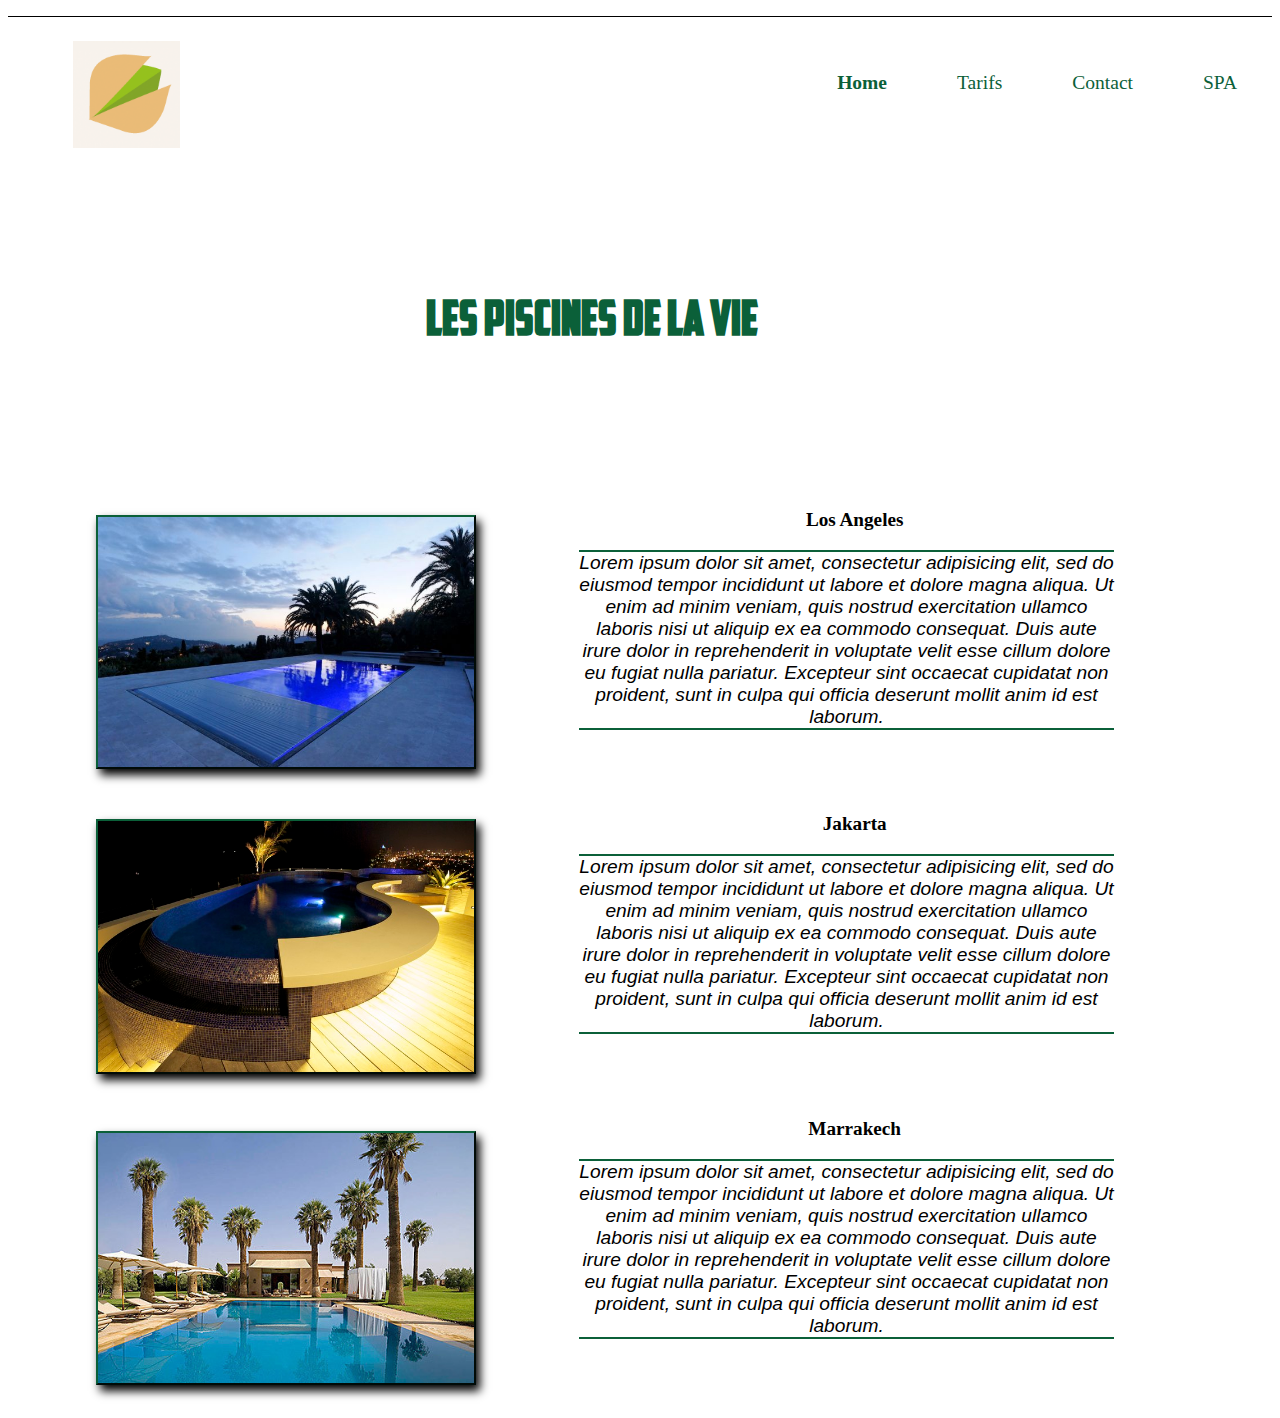
<file: index.html>
<!DOCTYPE html>
<html>
  <head>
    <meta charset="utf-8">
    <link rel="stylesheet" href="style.css">
    <link href="https://fonts.googleapis.com/css?family=Roboto" rel="stylesheet">
    <title>Home</title>
  </head>
  <body>
    <header>

      <figure>
        <img src="pistache.png" alt="solei-mer-mouette" class="logo">
      </figure>
        <nav>
          <ul>
            <li><a href="spa.html">SPA</a></li>
            <li><a href="contact.html">Contact</a></li>
            <li><a href="tarifs.html">Tarifs</a></li>
            <li><strong><a href="index.html">Home</a></strong></li>
          </ul>
        </nav>

    </header>

    <section class="container">
      <h2 id="titre1">Les piscines de la vie</h2>
        <article>
          <figure>
          <img src="piscine1.jpg" alt="piscine la nuit" id="piscine1">
          <h3><a href="tarifs.html#losangeles">Los Angeles</a></h3>
          <p>Lorem ipsum dolor sit amet, consectetur adipisicing elit, sed do eiusmod tempor incididunt ut labore et dolore magna aliqua. Ut enim ad minim veniam, quis nostrud exercitation ullamco laboris nisi ut aliquip ex ea commodo consequat. Duis aute irure dolor in reprehenderit in voluptate velit esse cillum dolore eu fugiat nulla pariatur. Excepteur sint occaecat cupidatat non proident, sunt in culpa qui officia deserunt mollit anim id est laborum.</p>
        </article>


        <article>
          <figure>
          <img src="piscine2.jpg" alt="piscine la nuit" id="piscine2">
          <h3><a href="tarifs.html#jakarta">Jakarta</a></h3>
          <p>Lorem ipsum dolor sit amet, consectetur adipisicing elit, sed do eiusmod tempor incididunt ut labore et dolore magna aliqua. Ut enim ad minim veniam, quis nostrud exercitation ullamco laboris nisi ut aliquip ex ea commodo consequat. Duis aute irure dolor in reprehenderit in voluptate velit esse cillum dolore eu fugiat nulla pariatur. Excepteur sint occaecat cupidatat non proident, sunt in culpa qui officia deserunt mollit anim id est laborum.</p>
          </figure>
        </article>

        <article>
          <figure>
            <img src="piscine3.jpg" alt="piscine_marrakech" id="piscine3">
            <h3><a href="tarifs.html#marrakech">Marrakech</a></h3>
            <p>Lorem ipsum dolor sit amet, consectetur adipisicing elit, sed do eiusmod tempor incididunt ut labore et dolore magna aliqua. Ut enim ad minim veniam, quis nostrud exercitation ullamco laboris nisi ut aliquip ex ea commodo consequat. Duis aute irure dolor in reprehenderit in voluptate velit esse cillum dolore eu fugiat nulla pariatur. Excepteur sint occaecat cupidatat non proident, sunt in culpa qui officia deserunt mollit anim id est laborum.</p>
          </figure>

        </article>

    </section>
  </body>
</html>
</file>
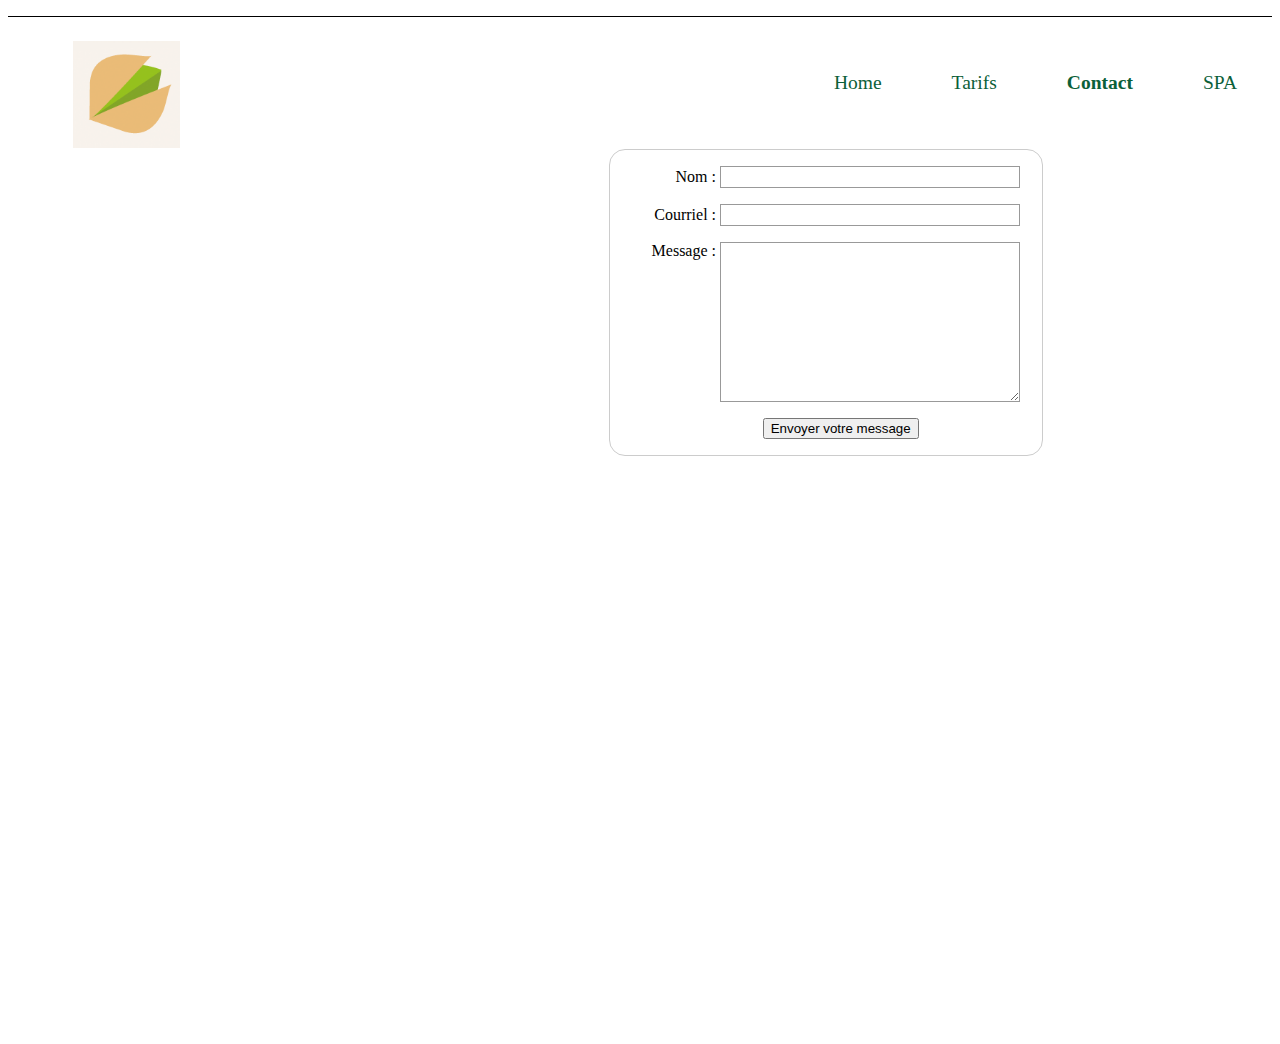
<file: contact.html>
<!DOCTYPE html>
<html>
  <head>
    <meta charset="utf-8">
    <link rel="stylesheet" href="style.css">
    <link href="https://fonts.googleapis.com/css?family=Roboto" rel="stylesheet">
    <title>Tarifs</title>
  </head>
  <body>
    <header>

      <figure>
        <img src="pistache.png" alt="solei-mer-mouette" class="logo">
      </figure>
        <nav>
          <ul>
            <li><a href="spa.html">SPA</a></li>
            <li><strong><a href="contact.html">Contact</a></strong> </li>
            <li><a href="tarifs.html">Tarifs</a></li>
            <li><a href="index.html">Home</a></li>
          </ul>
        </nav>

    </header>

    <section>
      <form action="/ma-page-de-traitement" method="post">
          <div>
              <label for="nom">Nom :</label>
              <input type="text" id="nom" />
          </div>
          <div>
              <label for="courriel">Courriel :</label>
              <input type="email" id="courriel" />
          </div>
          <div>
              <label for="message">Message :</label>
              <textarea id="message"></textarea>
          </div>

          <div class="button">
              <button type="submit">Envoyer votre message</button>
          </div>
      </form>
        <iframe src="https://www.google.com/maps/embed?pb=!1m18!1m12!1m3!1d2528.452737900877!2d3.1897371508922654!3d50.67442077898229!2m3!1f0!2f0!3f0!3m2!1i1024!2i768!4f13.1!3m3!1m2!1s0x47c3287cf91e104f%3A0xa6ae6585f5725be4!2sA.D.E.P.!5e0!3m2!1sfr!2sfr!4v1488998410488" width="600" height="450" frameborder="0" style="border:0" allowfullscreen></iframe>
    </section>
</file>
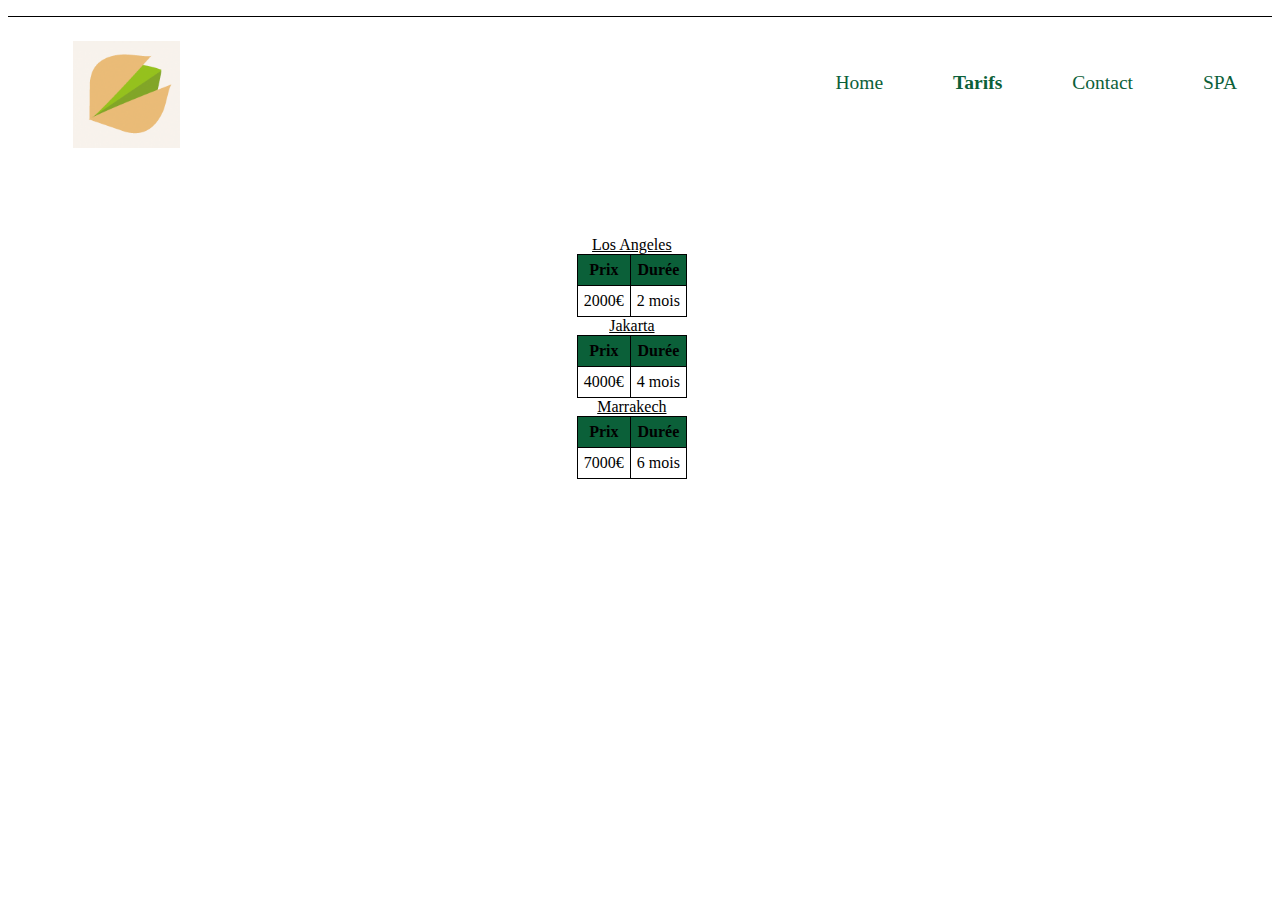
<file: tarifs.html>
<!DOCTYPE html>
<html>
  <head>
    <meta charset="utf-8">
    <link rel="stylesheet" href="style.css">
    <link href="https://fonts.googleapis.com/css?family=Roboto" rel="stylesheet">
    <title>Tarifs</title>
  </head>
  <body>
    <header>

      <figure>
        <img src="pistache.png" alt="solei-mer-mouette" class="logo">
      </figure>
        <nav>
          <ul>
            <li><a href="spa.html">SPA</a></li>
            <li><a href="contact.html">Contact</a></li>
            <li><strong><a href="tarifs.html">Tarifs</a></strong></li>
            <li><a href="index.html">Home</a></li>
          </ul>
        </nav>

    </header>

    <section class="container2">
      <table id="prix1">
      <caption id="losangeles">Los Angeles</caption>
        <tr>
          <th>Prix</th>
          <th>Durée</th>
        </tr>
        <tr>
          <td>2000€</td>
          <td>2 mois</td>
        </tr>
      </table>

      <table id="prix2">
        <caption id="jakarta">Jakarta</caption>
        <tr>
          <th>Prix</th>
          <th>Durée</th>
        </tr>
        <tr>
          <td>4000€</td>
          <td>4 mois</td>
        </tr>
      </table>

      <table id="prix3">
        <caption id="marrakech">Marrakech</caption>
        <tr>
          <th>Prix</th>
          <th>Durée</th>
        </tr>
        <tr>
          <td>7000€</td>
          <td>6 mois</td>
        </tr>
      </table>
    </section>
</file>
<file: style.css>
@font-face
  {
  font-family: "surfing";
  src: url("surfing.ttf");
  }

  @font-face
    {
    font-family: "american";
    src: url("american.ttf");
    }


header
  {
  width: 100%;
  height: 8em;
  }

img
  {
  float: left;
  width: 9%;
  height: 50%;
  margin: 25px;
  }

  ul
    {
    border-top: 1px solid black;
    }

ul li
  {
  float: right;
  display: inline-block;
  }

li a
  {
  text-decoration: none;
  font-size: 122%;
  color: rgb(11, 96, 57);
  }

li
  {
  position: relative;
  word-spacing: 30px;
  margin: 55px 35px;
  }
  li a:visited
    {
    color: rgb(11, 96, 57);
    }

  li a:hover
    {
    text-decoration: underline;
    }

    .container
      {
      width: 90%;
      margin: auto;
      }

    section figure
      {
      display: inline-block;
      margin: auto;
      }

    #titre1
      {
      text-align: center;
      margin: 3em 2em 3em 0;
      font-family: american;
      font-size: 3em;
      color: rgb(11, 96, 57);
      }

  #piscine1
    {
    width: 33%;
    border: 2px outset rgb(11, 96, 57);
    box-shadow: 4px 6px 9px black;
    }

  #piscine1:hover
    {
    width: 50%;
    margin-left: 20%;
    border-radius: 100px;
    box-shadow: 4px 6px 9px black;
    }

  #piscine2
    {
    width: 33%;
    border: 2px outset rgb(11, 96, 57);
    box-shadow: 4px 6px 9px black;
    }

    #piscine2:hover
      {
        width: 50%;
        margin-left: 20%;
        border-radius: 100px;
        box-shadow: 4px 6px 9px black;
      }

    #piscine3
      {
      width: 33%;
      margin-top: 2em;
      border: 2px outset rgb(11, 96, 57);
      box-shadow: 4px 6px 9px black;
      }

      #piscine3:hover
        {
          width: 50%;
          margin-left: 20%;
          border-radius: 100px;
          box-shadow: 4px 6px 9px black;
        }

    article
      {
      display: inline-block;
      }

      h3
      {
      text-align: center;
      font-size: 1.2em;
      }

      h3 a
        {
        color: black;
        text-decoration: none;
        }

      h3:visited
        {
        color: black;
        }

        p
        {
        font-family: 'Open Sans Condensed', sans-serif;
        width: 47%;
        font-size: 1.2em;
        font-style: italic;
        margin: 0 95px 0 0;
        text-align: center;
        float: right;
        border-top: solid 2px rgb(11, 96, 57);
        border-bottom: solid 2px rgb(11, 96, 57);
        }

/*tarifs.html*/

    .container2
    {
    width: 100%;
    margin:5% 0 4% 45%;
    display: inline-block;
    }


    th
    {
    color: black;
    background-color: rgb(11, 96, 57);
    }

    table, th, td, td
     {
      border: 1px solid black;
      text-align: center;
      border-collapse:collapse;
      padding: 6px;
     }

    caption
      {
      text-decoration: underline;
      }

  /*contact*/

  #h1contact
    {
    color: rgb(166, 25, 29);
    }

  form
    {
    display: inline-block;

    margin-left: 32%;
    width: 400px;
    padding: 1em;
    border: 1px solid #CCC;
    border-radius: 1em;
    }

    form div + div
      {
      margin-top: 1em;
      }

      label
      {
      /* Afin de s'assurer que toutes les étiquettes aient la même dimension et soient alignées correctement */
      display: inline-block;
      width: 90px;
      text-align: right;
      }

      input, textarea
        {
        /* Afin de s'assurer que tous les champs textuels utilisent la même police
       Par défaut, textarea utilise une police à espacement constant */
       font: 1em sans-serif;

       /* Pour donner la même dimension à tous les champs textuels */
       width: 300px;
       -moz-box-sizing: border-box;
       box-sizing: border-box;

       /* Pour harmoniser l'apparence des bordures des champs textuels */
       border: 1px solid #999;
        }

    input:focus, textarea:focus
      {
      /* Afin de rehausser les éléments actifs */
      border-color: #000;
      }

    textarea
      {
      /* Pour aligner correctement les champs multilignes et leurs étiquettes */
      vertical-align: top;

      /* Pour donner assez d'espace pour entrer du texte */
      height: 10em;

      /* Pour permettre aux utilisateurs de redimensionner un champ textuel horizontalement
         Cela ne marche pas avec tous les navigateurs  */
      resize: vertical;
      }

      .button
        {
        /* Pour positionner les boutons de la même manière que les champs textuels */
        padding-left: 90px; /* même dimension que les étiquettes */
        }

        button
          {
          /* Cette marge représente approximativement le même espace
          que celui entre les étiquettes et les champs textuels */
          margin-left: 3.5em;
          }

        iframe
          {
          margin-left: 25%;
          margin-top: 10%;
          }
</file>
